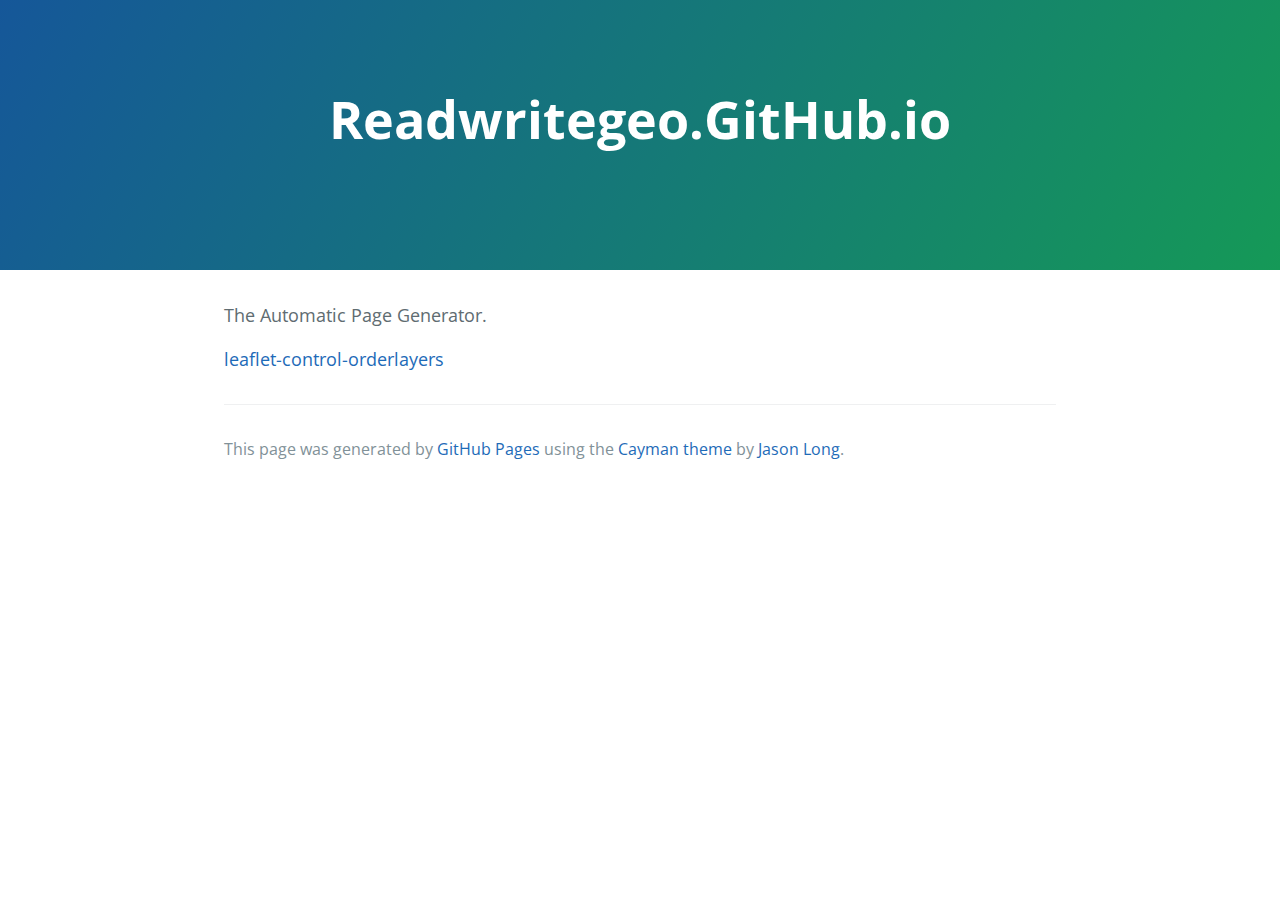
<file: index.html>
<!DOCTYPE html>
<html lang="en-us">
  <head>
    <meta charset="UTF-8">
    <title>Readwritegeo.GitHub.io by ReadWriteGeo</title>
    <meta name="viewport" content="width=device-width, initial-scale=1">
    <link rel="stylesheet" type="text/css" href="stylesheets/normalize.css" media="screen">
    <link href='http://fonts.googleapis.com/css?family=Open+Sans:400,700' rel='stylesheet' type='text/css'>
    <link rel="stylesheet" type="text/css" href="stylesheets/stylesheet.css" media="screen">
    <link rel="stylesheet" type="text/css" href="stylesheets/github-light.css" media="screen">
  </head>
  <body>
    <section class="page-header">
      <h1 class="project-name">Readwritegeo.GitHub.io</h1>
      <h2 class="project-tagline"></h2>
    </section>

    <section class="main-content">
      <p>The Automatic Page Generator.</p>

      <a href="http://readwritegeo.github.io/leaflet-control-orderlayers/" title="Leaflet Control Orderlayers and Opacity">leaflet-control-orderlayers</a>

      <footer class="site-footer">

        <span class="site-footer-credits">This page was generated by <a href="https://pages.github.com">GitHub Pages</a> using the <a href="https://github.com/jasonlong/cayman-theme">Cayman theme</a> by <a href="https://twitter.com/jasonlong">Jason Long</a>.</span>
      </footer>

    </section>

  
  </body>
</html>
</file>
<file: stylesheets/stylesheet.css>
* {
  box-sizing: border-box; }

body {
  padding: 0;
  margin: 0;
  font-family: "Open Sans", "Helvetica Neue", Helvetica, Arial, sans-serif;
  font-size: 16px;
  line-height: 1.5;
  color: #606c71; }

a {
  color: #1e6bb8;
  text-decoration: none; }
  a:hover {
    text-decoration: underline; }

.btn {
  display: inline-block;
  margin-bottom: 1rem;
  color: rgba(255, 255, 255, 0.7);
  background-color: rgba(255, 255, 255, 0.08);
  border-color: rgba(255, 255, 255, 0.2);
  border-style: solid;
  border-width: 1px;
  border-radius: 0.3rem;
  transition: color 0.2s, background-color 0.2s, border-color 0.2s; }
  .btn + .btn {
    margin-left: 1rem; }

.btn:hover {
  color: rgba(255, 255, 255, 0.8);
  text-decoration: none;
  background-color: rgba(255, 255, 255, 0.2);
  border-color: rgba(255, 255, 255, 0.3); }

@media screen and (min-width: 64em) {
  .btn {
    padding: 0.75rem 1rem; } }

@media screen and (min-width: 42em) and (max-width: 64em) {
  .btn {
    padding: 0.6rem 0.9rem;
    font-size: 0.9rem; } }

@media screen and (max-width: 42em) {
  .btn {
    display: block;
    width: 100%;
    padding: 0.75rem;
    font-size: 0.9rem; }
    .btn + .btn {
      margin-top: 1rem;
      margin-left: 0; } }

.page-header {
  color: #fff;
  text-align: center;
  background-color: #159957;
  background-image: linear-gradient(120deg, #155799, #159957); }

@media screen and (min-width: 64em) {
  .page-header {
    padding: 5rem 6rem; } }

@media screen and (min-width: 42em) and (max-width: 64em) {
  .page-header {
    padding: 3rem 4rem; } }

@media screen and (max-width: 42em) {
  .page-header {
    padding: 2rem 1rem; } }

.project-name {
  margin-top: 0;
  margin-bottom: 0.1rem; }

@media screen and (min-width: 64em) {
  .project-name {
    font-size: 3.25rem; } }

@media screen and (min-width: 42em) and (max-width: 64em) {
  .project-name {
    font-size: 2.25rem; } }

@media screen and (max-width: 42em) {
  .project-name {
    font-size: 1.75rem; } }

.project-tagline {
  margin-bottom: 2rem;
  font-weight: normal;
  opacity: 0.7; }

@media screen and (min-width: 64em) {
  .project-tagline {
    font-size: 1.25rem; } }

@media screen and (min-width: 42em) and (max-width: 64em) {
  .project-tagline {
    font-size: 1.15rem; } }

@media screen and (max-width: 42em) {
  .project-tagline {
    font-size: 1rem; } }

.main-content :first-child {
  margin-top: 0; }
.main-content img {
  max-width: 100%; }
.main-content h1, .main-content h2, .main-content h3, .main-content h4, .main-content h5, .main-content h6 {
  margin-top: 2rem;
  margin-bottom: 1rem;
  font-weight: normal;
  color: #159957; }
.main-content p {
  margin-bottom: 1em; }
.main-content code {
  padding: 2px 4px;
  font-family: Consolas, "Liberation Mono", Menlo, Courier, monospace;
  font-size: 0.9rem;
  color: #383e41;
  background-color: #f3f6fa;
  border-radius: 0.3rem; }
.main-content pre {
  padding: 0.8rem;
  margin-top: 0;
  margin-bottom: 1rem;
  font: 1rem Consolas, "Liberation Mono", Menlo, Courier, monospace;
  color: #567482;
  word-wrap: normal;
  background-color: #f3f6fa;
  border: solid 1px #dce6f0;
  border-radius: 0.3rem; }
  .main-content pre > code {
    padding: 0;
    margin: 0;
    font-size: 0.9rem;
    color: #567482;
    word-break: normal;
    white-space: pre;
    background: transparent;
    border: 0; }
.main-content .highlight {
  margin-bottom: 1rem; }
  .main-content .highlight pre {
    margin-bottom: 0;
    word-break: normal; }
.main-content .highlight pre, .main-content pre {
  padding: 0.8rem;
  overflow: auto;
  font-size: 0.9rem;
  line-height: 1.45;
  border-radius: 0.3rem; }
.main-content pre code, .main-content pre tt {
  display: inline;
  max-width: initial;
  padding: 0;
  margin: 0;
  overflow: initial;
  line-height: inherit;
  word-wrap: normal;
  background-color: transparent;
  border: 0; }
  .main-content pre code:before, .main-content pre code:after, .main-content pre tt:before, .main-content pre tt:after {
    content: normal; }
.main-content ul, .main-content ol {
  margin-top: 0; }
.main-content blockquote {
  padding: 0 1rem;
  margin-left: 0;
  color: #819198;
  border-left: 0.3rem solid #dce6f0; }
  .main-content blockquote > :first-child {
    margin-top: 0; }
  .main-content blockquote > :last-child {
    margin-bottom: 0; }
.main-content table {
  display: block;
  width: 100%;
  overflow: auto;
  word-break: normal;
  word-break: keep-all; }
  .main-content table th {
    font-weight: bold; }
  .main-content table th, .main-content table td {
    padding: 0.5rem 1rem;
    border: 1px solid #e9ebec; }
.main-content dl {
  padding: 0; }
  .main-content dl dt {
    padding: 0;
    margin-top: 1rem;
    font-size: 1rem;
    font-weight: bold; }
  .main-content dl dd {
    padding: 0;
    margin-bottom: 1rem; }
.main-content hr {
  height: 2px;
  padding: 0;
  margin: 1rem 0;
  background-color: #eff0f1;
  border: 0; }

@media screen and (min-width: 64em) {
  .main-content {
    max-width: 64rem;
    padding: 2rem 6rem;
    margin: 0 auto;
    font-size: 1.1rem; } }

@media screen and (min-width: 42em) and (max-width: 64em) {
  .main-content {
    padding: 2rem 4rem;
    font-size: 1.1rem; } }

@media screen and (max-width: 42em) {
  .main-content {
    padding: 2rem 1rem;
    font-size: 1rem; } }

.site-footer {
  padding-top: 2rem;
  margin-top: 2rem;
  border-top: solid 1px #eff0f1; }

.site-footer-owner {
  display: block;
  font-weight: bold; }

.site-footer-credits {
  color: #819198; }

@media screen and (min-width: 64em) {
  .site-footer {
    font-size: 1rem; } }

@media screen and (min-width: 42em) and (max-width: 64em) {
  .site-footer {
    font-size: 1rem; } }

@media screen and (max-width: 42em) {
  .site-footer {
    font-size: 0.9rem; } }
</file>
<file: stylesheets/github-light.css>
/*
   Copyright 2014 GitHub Inc.

   Licensed under the Apache License, Version 2.0 (the "License");
   you may not use this file except in compliance with the License.
   You may obtain a copy of the License at

       http://www.apache.org/licenses/LICENSE-2.0

   Unless required by applicable law or agreed to in writing, software
   distributed under the License is distributed on an "AS IS" BASIS,
   WITHOUT WARRANTIES OR CONDITIONS OF ANY KIND, either express or implied.
   See the License for the specific language governing permissions and
   limitations under the License.

*/

.pl-c /* comment */ {
  color: #969896;
}

.pl-c1      /* constant, markup.raw, meta.diff.header, meta.module-reference, meta.property-name, support, support.constant, support.variable, variable.other.constant */,
.pl-s .pl-v /* string variable */ {
  color: #0086b3;
}

.pl-e  /* entity */,
.pl-en /* entity.name */ {
  color: #795da3;
}

.pl-s .pl-s1 /* string source */,
.pl-smi      /* storage.modifier.import, storage.modifier.package, storage.type.java, variable.other, variable.parameter.function */ {
  color: #333;
}

.pl-ent /* entity.name.tag */ {
  color: #63a35c;
}

.pl-k /* keyword, storage, storage.type */ {
  color: #a71d5d;
}

.pl-pds              /* punctuation.definition.string, string.regexp.character-class */,
.pl-s                /* string */,
.pl-s .pl-pse .pl-s1 /* string punctuation.section.embedded source */,
.pl-sr               /* string.regexp */,
.pl-sr .pl-cce       /* string.regexp constant.character.escape */,
.pl-sr .pl-sra       /* string.regexp string.regexp.arbitrary-repitition */,
.pl-sr .pl-sre       /* string.regexp source.ruby.embedded */ {
  color: #183691;
}

.pl-v /* variable */ {
  color: #ed6a43;
}

.pl-id /* invalid.deprecated */ {
  color: #b52a1d;
}

.pl-ii /* invalid.illegal */ {
  background-color: #b52a1d;
  color: #f8f8f8;
}

.pl-sr .pl-cce /* string.regexp constant.character.escape */ {
  color: #63a35c;
  font-weight: bold;
}

.pl-ml /* markup.list */ {
  color: #693a17;
}

.pl-mh        /* markup.heading */,
.pl-mh .pl-en /* markup.heading entity.name */,
.pl-ms        /* meta.separator */ {
  color: #1d3e81;
  font-weight: bold;
}

.pl-mq /* markup.quote */ {
  color: #008080;
}

.pl-mi /* markup.italic */ {
  color: #333;
  font-style: italic;
}

.pl-mb /* markup.bold */ {
  color: #333;
  font-weight: bold;
}

.pl-md /* markup.deleted, meta.diff.header.from-file */ {
  background-color: #ffecec;
  color: #bd2c00;
}

.pl-mi1 /* markup.inserted, meta.diff.header.to-file */ {
  background-color: #eaffea;
  color: #55a532;
}

.pl-mdr /* meta.diff.range */ {
  color: #795da3;
  font-weight: bold;
}

.pl-mo /* meta.output */ {
  color: #1d3e81;
}
</file>
